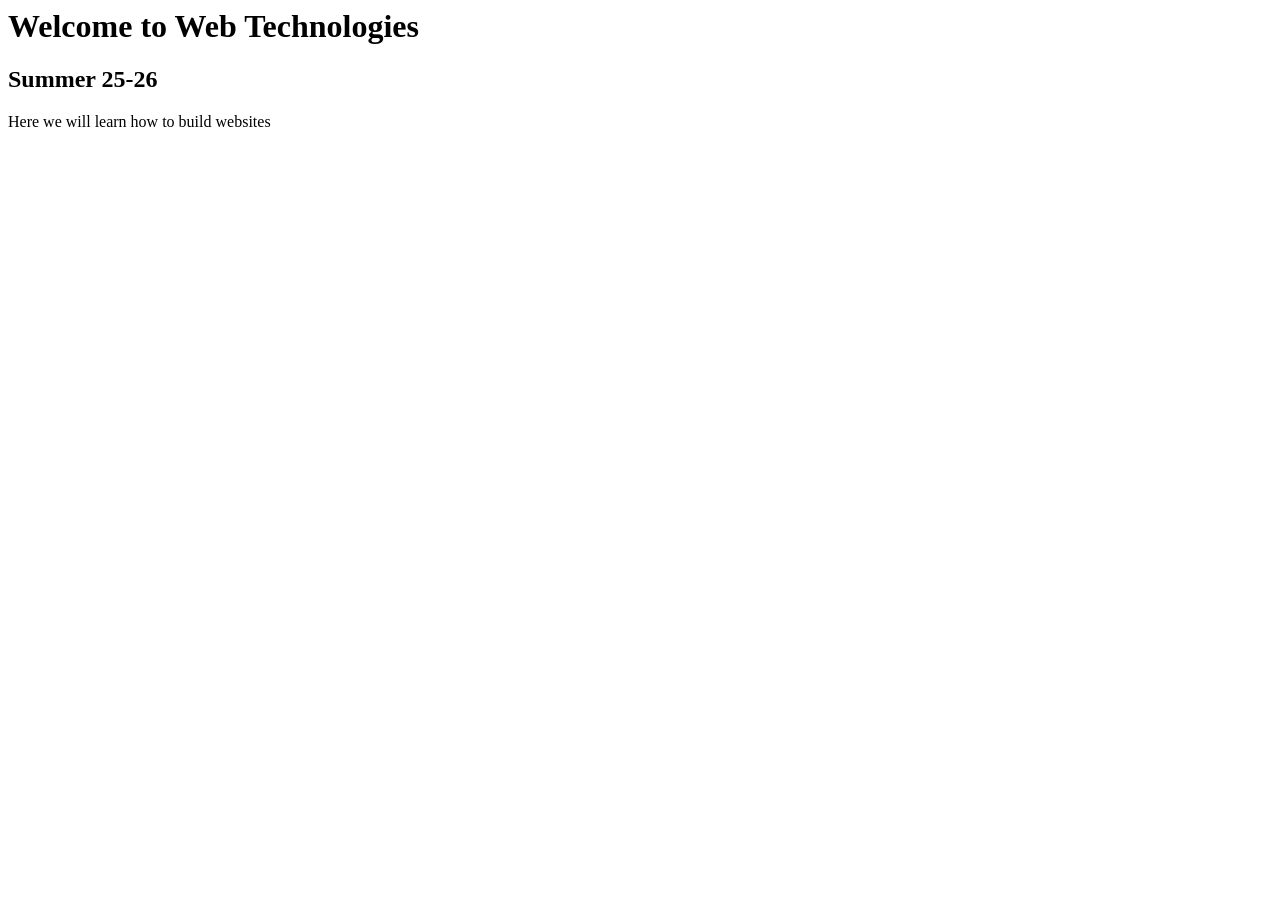
<file: lab1/index.html>
<html> 
    <head>        
    </head> 
    <body> 
        <h1>
            Welcome to Web Technologies
        </h1>
        <h2> Summer 25-26</h2>
        <p>Here we will learn how to build websites </p>
    </body>
</html>
</file>
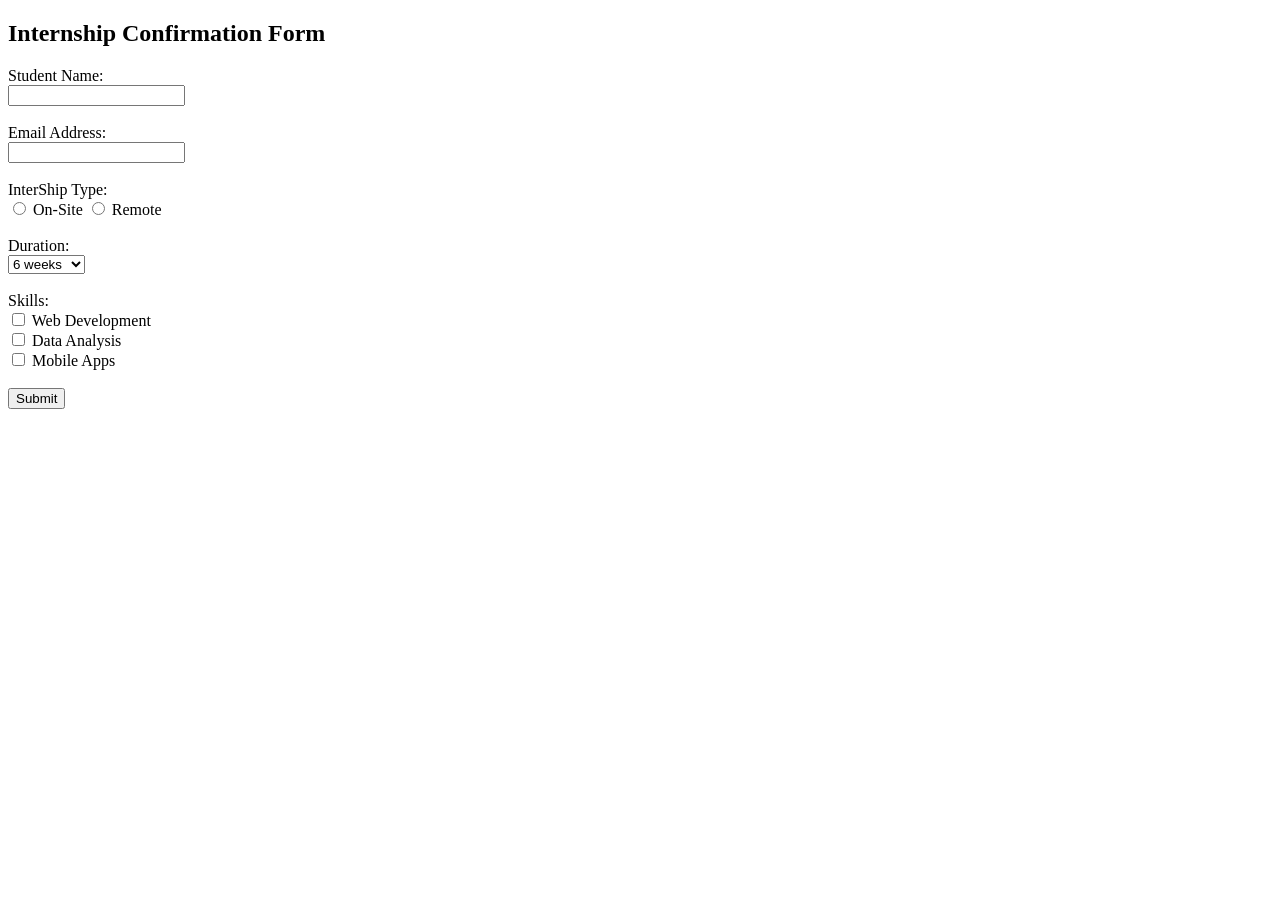
<file: Mid/lab01.html>
<!DOCTYPE html>
<html>
<head>
    <title>Lab Task 01 </title>
</head>
<body>

    <h2> Internship Confirmation Form</h2>

    <form>

Student Name:<br>
<input type="text" name="name"  required>
<br><br>

Email Address:<br>
<input type="email" name="email" required>
<br><br>

InterShip Type:<br>
<input type="radio" name="type" value="On-Site" > On-Site
<input type="radio" name="type" value="Remote"> Remote

<br><br>

Duration:<br>
<select name="duration">
    <option> 6 weeks</option>
    <option> 3 Months</option>
</select>
<br><br>

Skills:<br>
<input type="checkbox" name="skills"> Web Development<br>
<input type="checkbox" name="skills"> Data Analysis<br>
<input type="checkbox" name="skills"> Mobile Apps<br>
<br>

<input type ="Submit" value="Submit">



    </form>



</body>



</html>
</file>
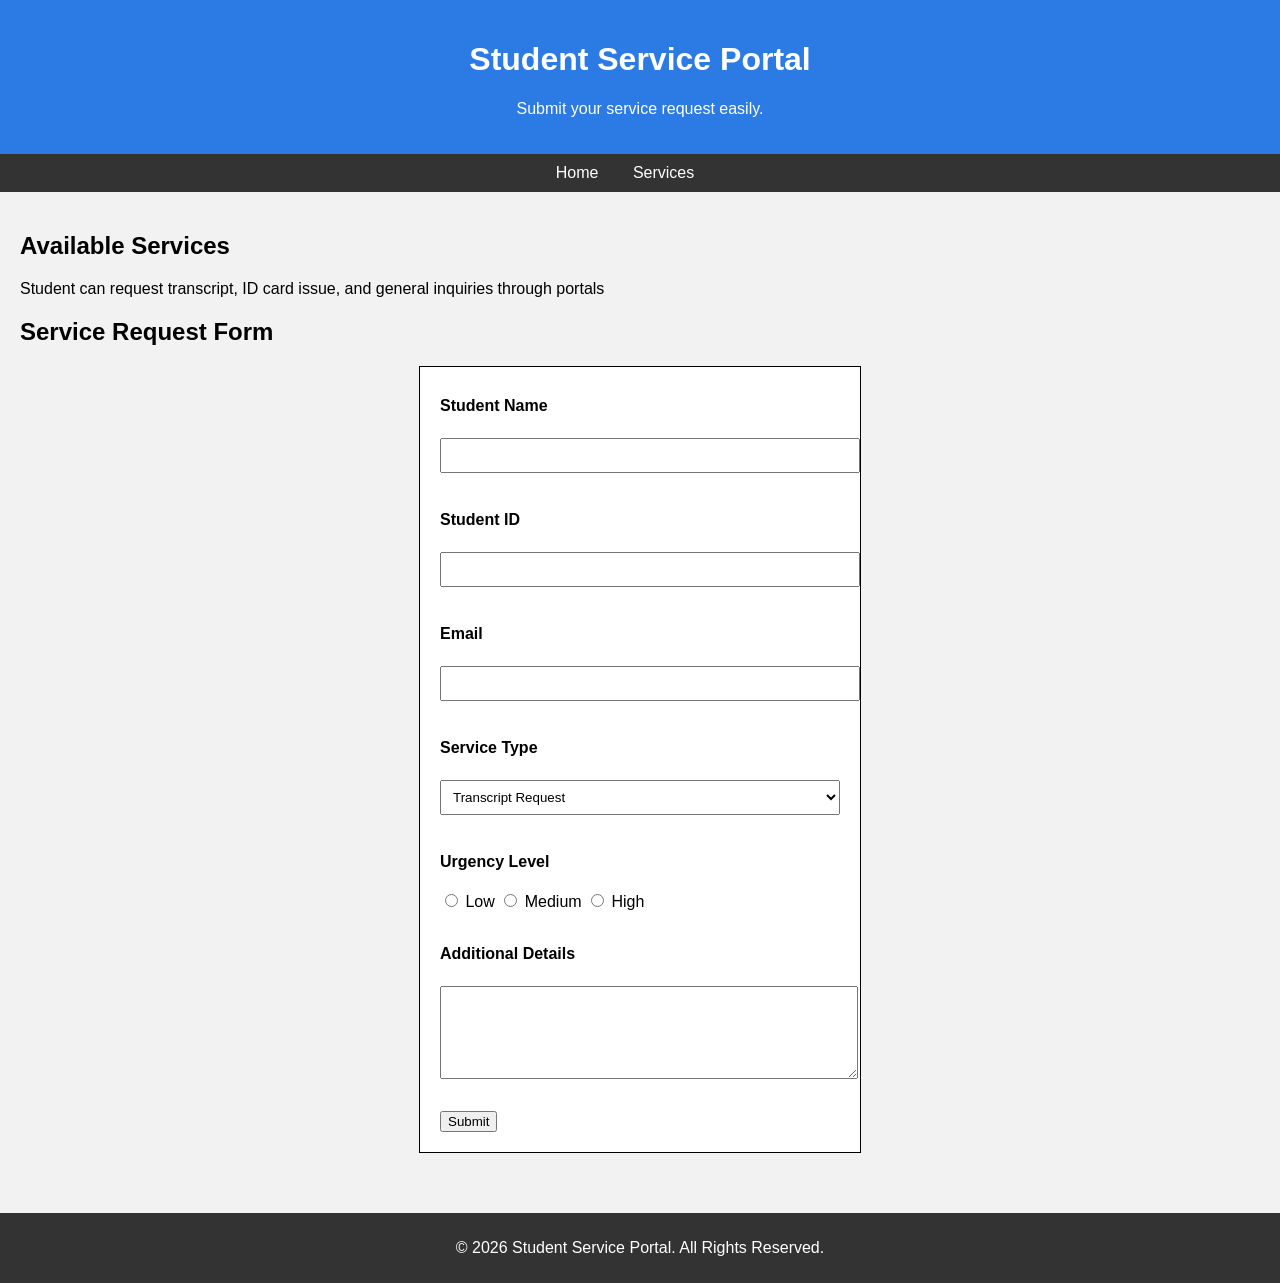
<file: Mid/lab02.html>
<!DOCTYPE html>
<html></html>
<head>
    <title>Student Service Portal</title>
    <meta charset="UTF-8">
    <link rel="stylesheet" href="task02.css">
</head>
<body>

<header>
    <h1>Student Service Portal</h1>
    <p>Submit your service request easily.</p>
</header>

<nav>
    <a herf="#">Home</a>
    <a herf="#">Services</a>
    <a herf="#"></a>
</nav>

<main>

    <section>
<h2>Available Services</h2>       
    </section>
    <p>
        Student can request transcript, ID card issue, and general inquiries through portals
    </p>
</section>
<section>
    <h2>Service Request Form</h2>
    <form>
        <label for="Name">Student Name</label><br>
        <input type="text" id="name" required><br><br>

        <label for="id">Student ID</label><br>
        <input type="text" id="id" maxlength="10" required><br><br>

        <label for="email">Email</label><br>
        <input type="email" id="email" required><br><br>

        <label for="service">Service Type</label><br>
        <select id="service">
            <option>Transcript Request</option>
            <option>ID Card Issue</option>
            <option>General Inquiry</option>
        </select>
        <br><br>
        <label>Urgency Level</label><br>

        <input type="radio" name="urgency"> Low
        <input type="radio" name="urgency"> Medium
        <input type="radio" name="urgency"> High

        <br><br>
        <label for="details">Additional Details</label><br>
        <textarea id="details" rows="5" cols="40"></textarea>

        <br><br>

        <button type="submit">Submit</button>

    </form>
</section>
</main>

<footer>
    <p>&copy; 2026 Student Service Portal. All Rights Reserved.</p>
</footer>

</body>
</html>
</file>
<file: Mid/task02.css>
body{
    font-family : Arial, sans_serif;
    margin : 0;
    padding: 0;
    background-color: #f2f2f2;
    }
    header{
    background-color: #2c7be5;
    color: white;
    text-align: center;
    padding: 20px;
}

nav{
    background-color: #333;
    padding: 10px;
    text-align: center;
}

nav a{
    color: white;
    text-decoration: none;
    margin: 15px;
}

nav a:hover{
    color: yellow;
}

main{
    padding: 20px;
}

section{
    margin-bottom: 20px;
}

form{
    width: 400px;
    margin: auto;
    padding: 20px;
    background-color: white;
    border: 1px solid black;
}

label{
    display: block;
    margin-top: 10px;
    font-weight: bold;
}

input,
select,
textarea{
    width: 100%;
    padding: 8px;
    margin-top: 5px;
    margin-bottom: 10px;
}

input[type="radio"]{
    width: auto;
}

input[type="submit"]{
    background-color: #2c7be5;
    color: white;
    border: none;
    padding: 10px;
    cursor: pointer;
}

input[type="submit"]:hover{
    background-color: green;
}

footer{
    background-color: #333;
    color: white;
    text-align: center;
    padding: 10px;
    margin-top: 20px;
    }
</file>
